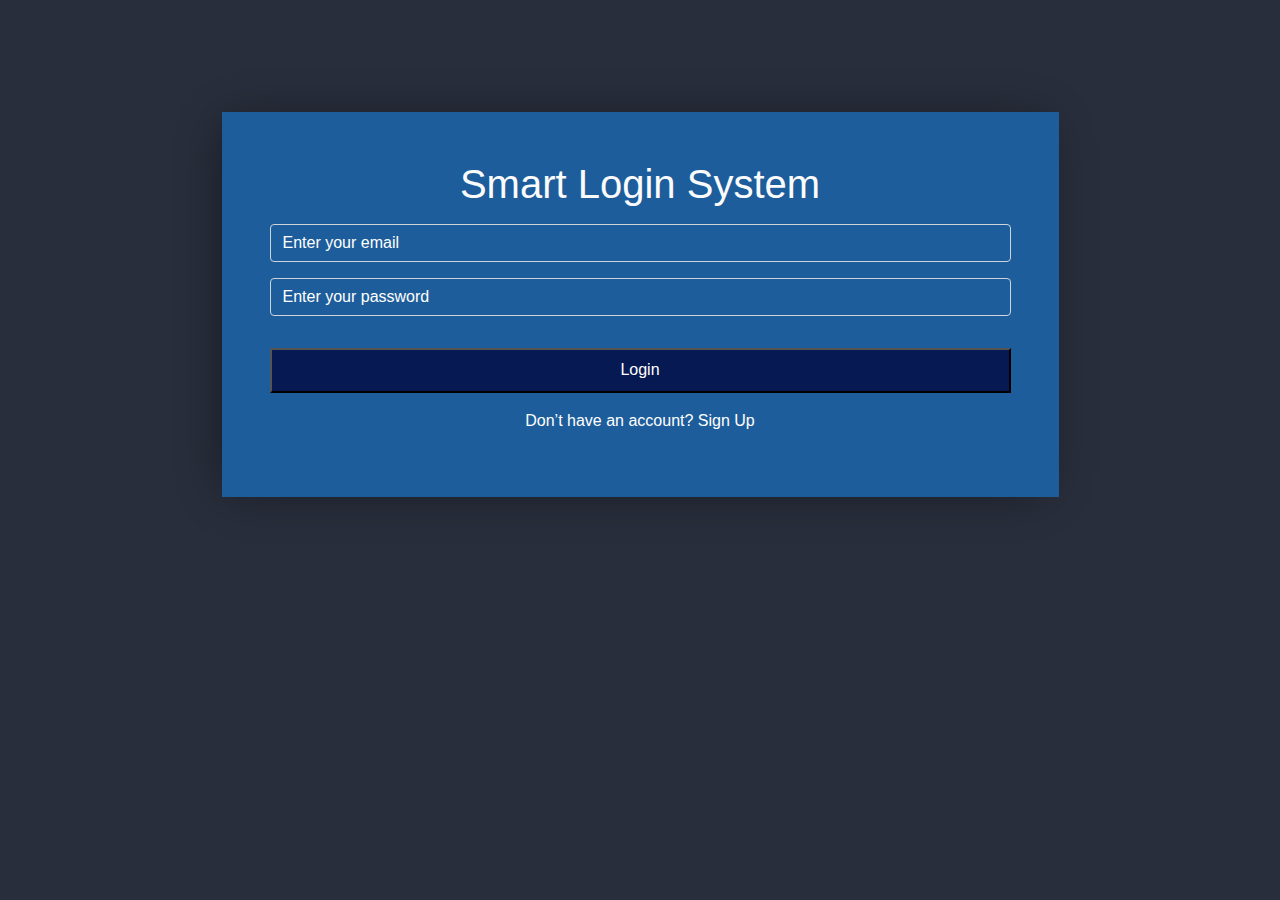
<file: index.html>
<html>

<head>
    <link rel="stylesheet" href="bootstrap.min.css">
    <link rel="stylesheet" href="all.min.css">
    <link rel="stylesheet" href="css/style.css">
    <meta charset="UTF-8">
    <meta name="viewport" content="width=device-width, initial-scale=1.0">
    <title>Login</title>
</head>

<body>
    <div class="container my-5 text-center ">
        <div class="group m-auto w-75 p-5">
            <h1>Smart Login System</h1>

            <input id="signinemail" class="form-control my-3" placeholder="Enter your email" type="text">
            <input id="signinpassword" class="form-control my-3" placeholder="Enter your password" type="password">
            <p id="incorrect" class="d-none" style="color: red;"> Incorrect Email Or Password! </p>



            <a><button id="signinbtn" class=" w-100 my-3">Login</button></a>
            <p style="color: white;">Don’t have an account? <a href="sign up.html" style="color: white;">Sign Up</a></p>

        </div>
    </div>
    <script src="js/main.js"></script>
</body>
</file>
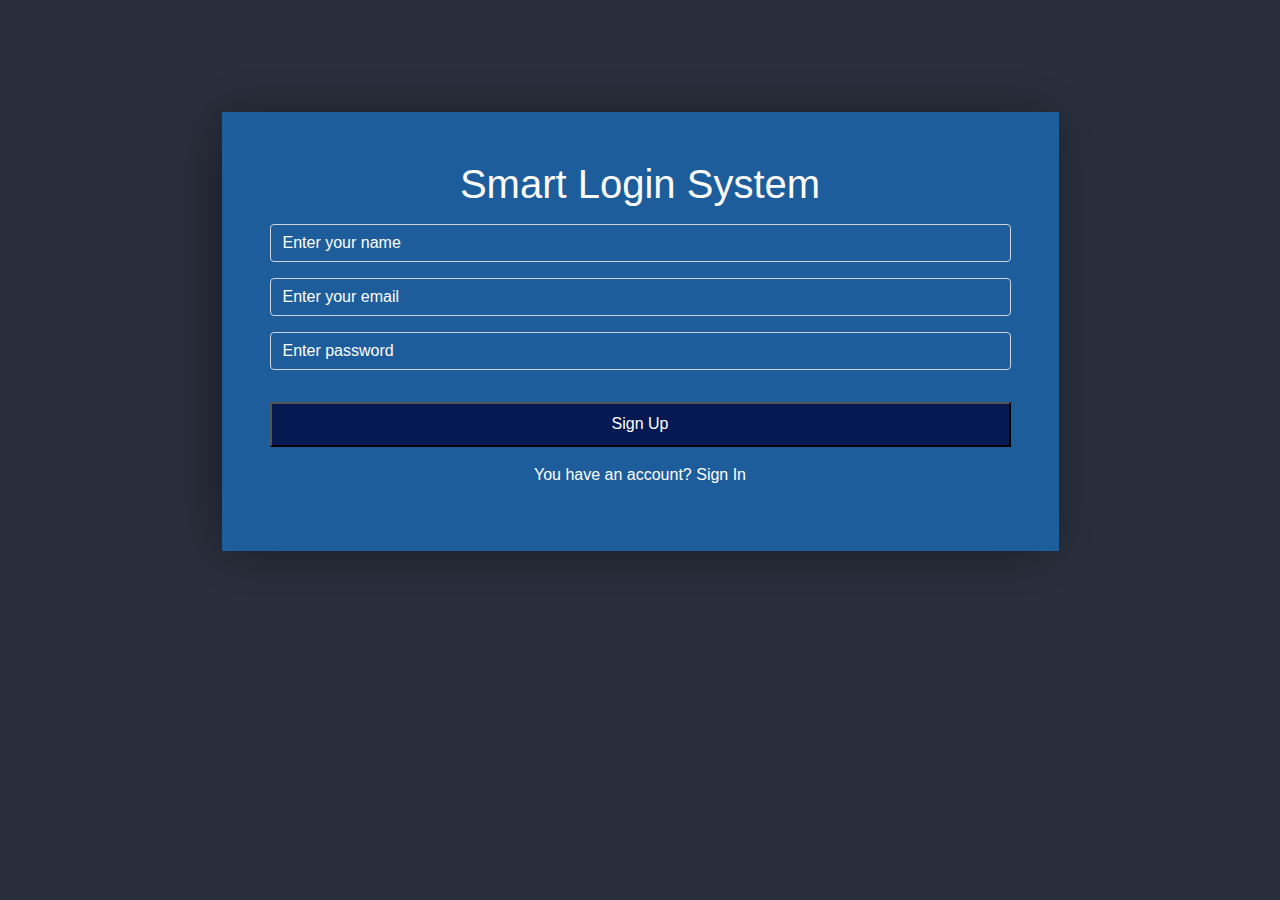
<file: sign up.html>
<html>

<head>
    <link rel="stylesheet" href="bootstrap.min.css">
    <link rel="stylesheet" href="all.min.css">
    <link rel="stylesheet" href="css/style.css">
    <meta charset="UTF-8">
    <meta name="viewport" content="width=device-width, initial-scale=1.0">
    <title>Login</title>
</head>

<body>

    <div class="container my-5 text-center">
        <div class="group m-auto w-75 p-5">
            <h1>Smart Login System</h1>
            <input id="signupname" class="form-control my-3" placeholder="Enter your name" type="text">
            <input id="signupemail" onblur="validateEmail(this)" class="form-control my-3" placeholder="Enter your email" type="text">
            <input id="signuppassword" class="form-control my-3" placeholder="Enter password" type="password">
            <p id="requierd" class="d-none" style="color: red;"> All inputs are required!! </p>
            <p id="succ" class="d-none" style="color: green;"> Successfly added! </p>
            <p id="exist" class="d-none" style="color: orange;"> User Already Exists </p>
            <p id="emvali" class="d-none" style="color: rgb(255, 0, 0);"> Invalid Email </p>

            <button   id="signupbutton" type="button"  class=" w-100 my-3">Sign Up</button>
            <p style="color: white;">You have an account? <a  href="index.html" style="color: white">Sign In</a></p>

        </div>
    </div>
    <script src="js/main.js"></script>
</body>
</file>
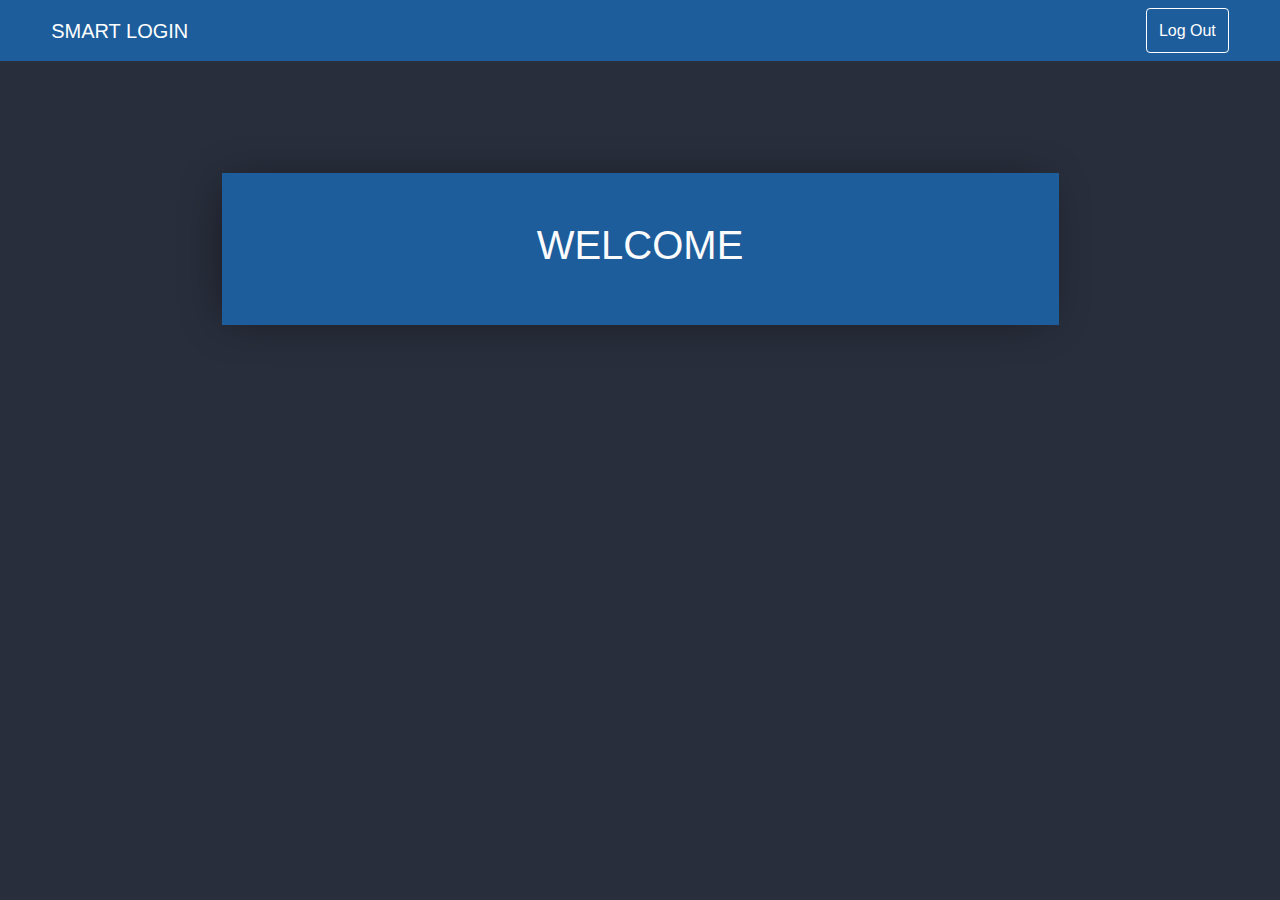
<file: welcome.html>
<!DOCTYPE html>
<html lang="en">

<head>
    <meta charset="UTF-8">
    <meta name="viewport" content="width=device-width, initial-scale=1.0">
    <title>welcome Page</title>
    <link rel="stylesheet" href="all.min.css">
    <link rel="stylesheet" href="bootstrap.min.css">
    <link rel="stylesheet" href="css/style.css">
</head>

<body>
    <nav class="navbar navbar-light bg-light justify-content-between">
        <a class="navbar-brand">SMART LOGIN
        </a>
         <a class="btn-a" href="index.html"> <button class="btn btn-outline-success my-2 my-sm-0" type="submit">Log Out</button></a>
    
      </nav>
    <div class="container my-5 text-center">

        <div class="group welcome m-auto w-75 p-5">

            <h1 id="welcomee"> WELCOME </h1>
        </div>
    </div>




    <script src="js/main.js"></script>
</body>

</html>
</file>
<file: css/style.css>
body {
    background-color: #FAF3F0;
    background-color: #D8D9DA;
    background-color: #292e3c;

    font-family: 'Titillium Web', sans-serif;
}

#home {
    height: 100vh;
}

h1 {
    color: #fbfbfb;
}

.group {
    box-shadow: -6px 2px 45px -10px #0000007d;
    background-color: #1D5D9B;
    margin-top: 10% !important;
}

input,
textarea {
    background-color: transparent !important;
    color: #fff !important ;
    border-color: #ffffff ;
}

input::placeholder,
textarea::placeholder {
    color: rgb(255, 255, 255) !important;
}


button {
    font-family: 'Segoe UI', Tahoma, Geneva, Verdana, sans-serif;
    background-color: #071952;
    color: white;
    height: 45px;
}

button:hover {
    background-color: #ffffff7a;
color: #000;
}

p a {
    text-decoration: none;
}

p a:hover {
    text-decoration: underline;
}

.navbar{
    background-color: #1D5D9B !important;
}
.navbar-brand{
    color: #fff !important;
    padding-left: 4%;

}
.btn{
    border-color: rgb(255, 255, 255);
    color: #ffffff;


}
.btn:hover{
    background-color: #071952;
    border: #071952;
}
.btn-a{
    padding-right: 4%;
}
</file>
